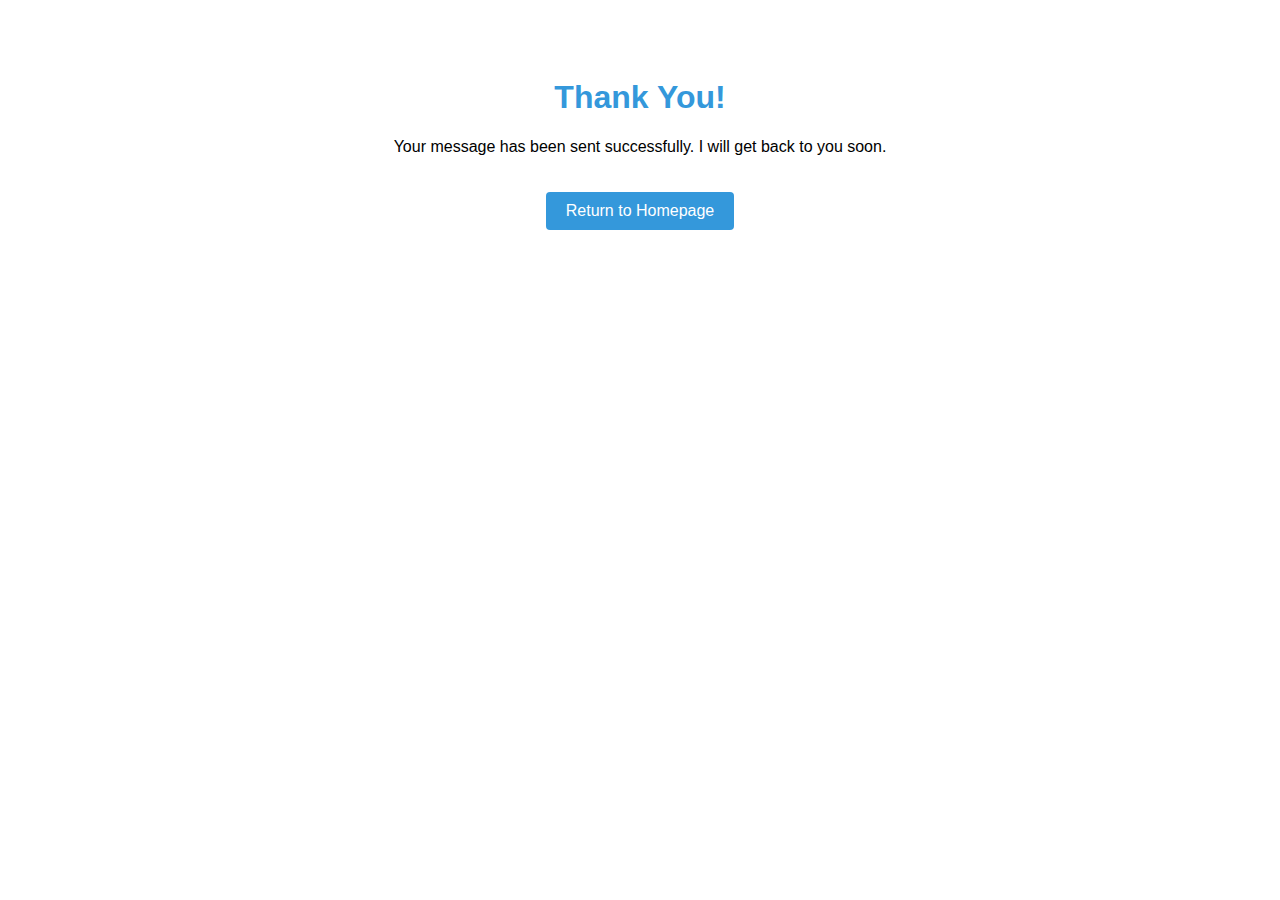
<file: thank-you.html>
<!DOCTYPE html>
<html lang="en">
<head>
    <meta charset="UTF-8">
    <meta name="viewport" content="width=device-width, initial-scale=1.0">
    <title>Thank You</title>
    <style>
        body { font-family: Arial, sans-serif; text-align: center; padding: 50px; }
        h1 { color: #3498db; }
        a { display: inline-block; margin-top: 20px; padding: 10px 20px; 
            background-color: #3498db; color: white; text-decoration: none; 
            border-radius: 4px; }
    </style>
</head>
<body>
    <h1>Thank You!</h1>
    <p>Your message has been sent successfully. I will get back to you soon.</p>
    <a href="index.html">Return to Homepage</a>
</body>
</html>
</file>
